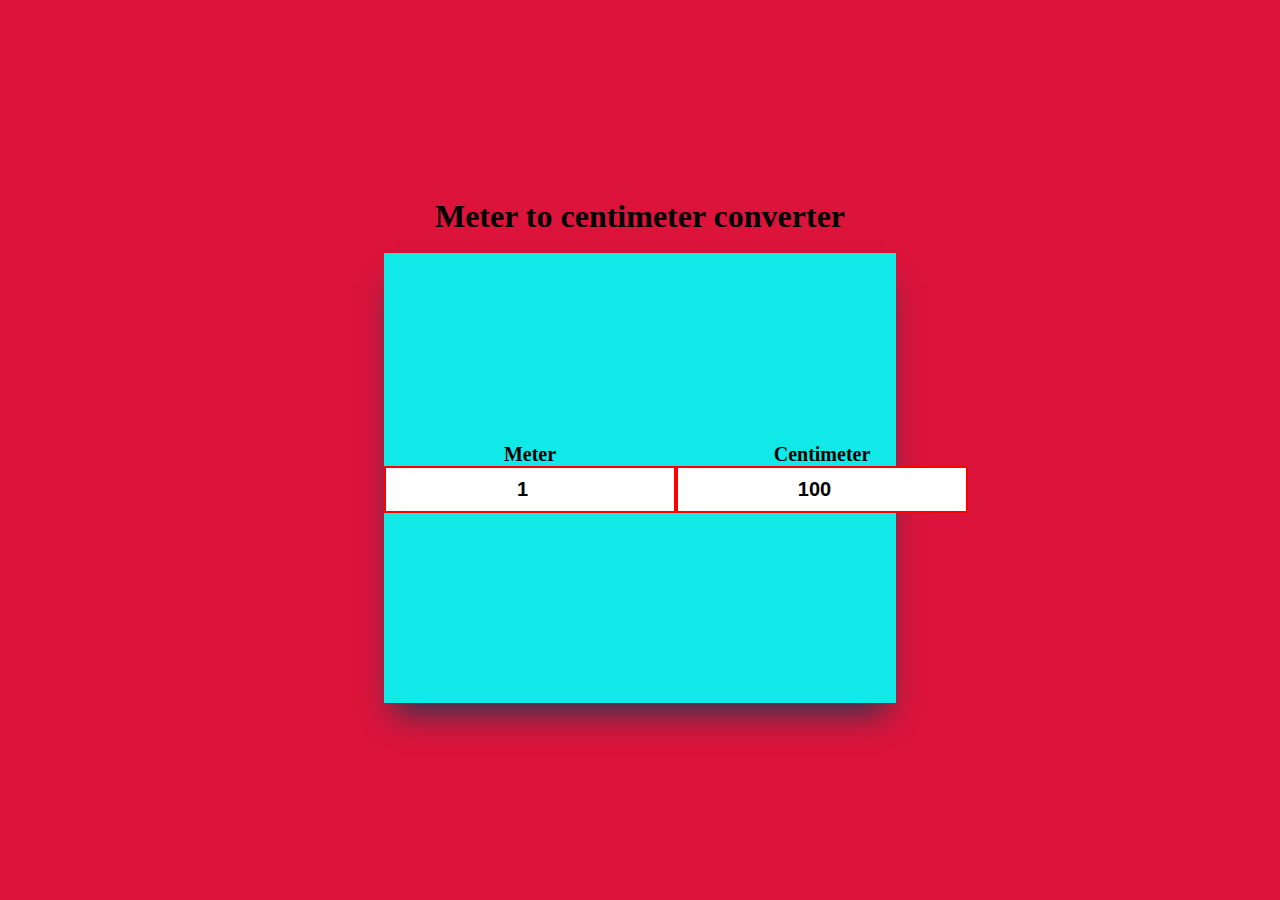
<file: index.html>
<!DOCTYPE html>
<html lang="en">

<head>
    <meta charset="UTF-8">
    <meta http-equiv="X-UA-Compatible" content="IE=edge">
    <meta name="viewport" content="width=device-width, initial-scale=1.0">
    <title>Converter</title>
    <link rel="stylesheet" href="style.css">
    <script async src="script.js"></script>
</head>

<body>
   <h1>Meter to centimeter converter</h1>
   <br>
    <div id="maincontainer">
        
        <div class="child" id="child1">

            <label for="met">Meter</label>
          
            <input type="number" value="1" id="met">
        </div>
        <div class="child" id="child2">
            <label for="centi">Centimeter</label>
         
            <input type="number" value="100" id="centi">
        </div>
    </div>
</body>

</html>
</file>
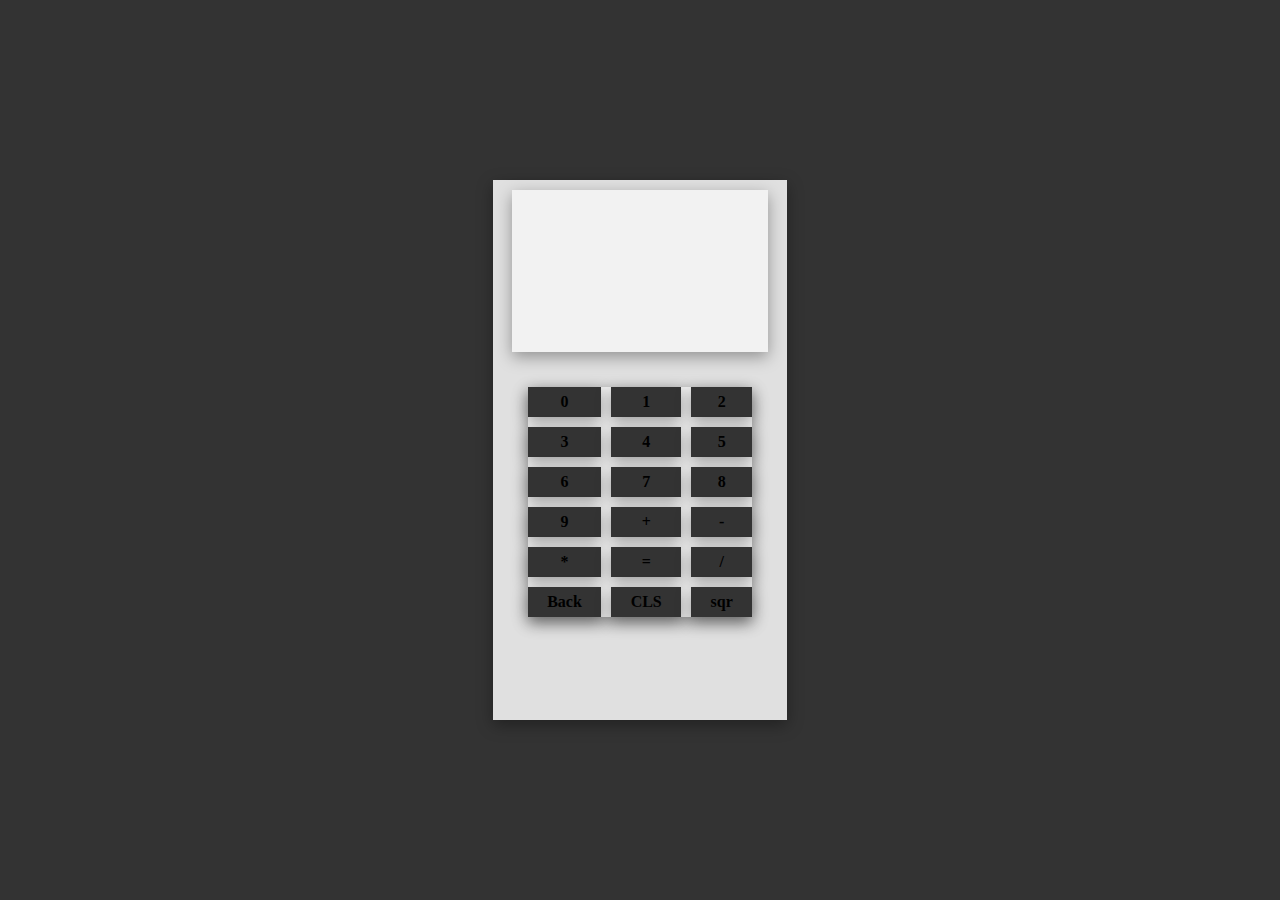
<file: Calculator/index.html>
<!DOCTYPE html>
<html lang="en">
<head>
    <meta charset="UTF-8">
    <meta http-equiv="X-UA-Compatible" content="IE=edge">
    <meta name="viewport" content="width=device-width, initial-scale=1.0">
    <title>Document</title>
    <link rel="stylesheet" href="style.css">
    <script defer src="script.js"></script>
    <!-- <script defer src="script2.js"></script> -->
</head>
<body>
    <div id="container">
        <input type="text" id="result">
    
    <div class="parent">
        <div id="div0" class=" number" onclick="insert(0)">0</div>
        <div id="div1" class=" number" onclick="insert(1)">1</div>
        <div id="div2" class=" number" onclick="insert(2)">2</div>
        <div id="div3" class=" number" onclick="insert(3)">3</div>
        <div id="div4" class=" number" onclick="insert(4)">4</div>
        <div id="div6" class=" number" onclick="insert(5)">5</div>
        <div id="div7" class=" number" onclick="insert(6)">6</div>
        <div id="div5" class=" number" onclick="insert(7)">7</div>
        <div id="div8" class=" number" onclick="insert(8)">8</div>
        <div id="div9" class=" number" onclick="insert(9)">9</div>
        <div id="div10" class=" number" onclick="insert('+')">+</div>
        <div id="div11" class=" number" onclick="insert('-')"> -</div>
        <div id="div12" class=" number" onclick="insert('*')">*</div>
        <div id="div13" class=" number" onclick="calculate()"> = </div>
        <div id="div14" class=" number" onclick="insert('/')"> / </div>
        <div id="div14" class=" number" onclick="back()"> Back </div>
        <div id="div14" class=" number" onclick="cls()"> CLS </div>
        <div id="div14" class=" number" onclick="sqt()"> sqr </div>
        </div>
    </div>
</body>
</html>
</file>
<file: style.css>
*{
margin: 0px;
padding: 0px;
box-sizing: border-box;
}
body{
    display: flex;
    justify-content: center;
   align-items: center;
   flex-direction: column;
  
   background-color: crimson;
   height:100vh;
}
h1{
    text-align: center;
}
#maincontainer{
    text-align: center;
    background: rgb(17, 233, 233);
    width:40vw;
    height:50vh; 
     display: flex;
    align-items: center;
    justify-content: space-around;
    box-shadow: rgb(38, 57, 77) 0px 20px 30px -10px;

}

#maincontainer .child input{
    padding:10px;
    text-align: center;
    font-weight: bold;
    font-size: 20px;
    border:2px solid red; 
}
#maincontainer #child1 label{
    text-align: center;
    display: block;
    font-weight: bold;
    font-size: 20px;
}
#maincontainer #child2 label{
    text-align: center;
    display: block;
    font-weight: bold;
    font-size: 20px;
}
</file>
<file: Calculator/style.css>
*{
margin: 0px;
padding: 0px;
box-sizing: border-box;
}
body{
    height:100vh;
    width:100vw;
    background-color: #333;
    display:flex;
    justify-content: center;
    align-items: center;
}
#container{
    height:60vh;
    width:23vw;
    background-color: #e0e0e0;
    box-shadow: rgba(0, 0, 0, 0.35) 0px 5px 15px;
    
}
#result{
    display:block;
    margin:auto;
    background-color: #f2f2f2;
    box-shadow: rgba(0, 0, 0, 0.35) 0px 5px 15px;
    color:black;
    font-weight: bolder;
    border:none;
    height:30%;
    width:20vw;
    margin:10px auto;
    text-align: center;
    line-height: 120px;
}

.parent {
    display: grid;
    grid-template-columns: auto auto auto;
    grid-template-rows: auto auto auto ;
    gap:10px;
    background-color: #f2f2f2;
    box-shadow: rgba(0, 0, 0, 0.35) 0px 5px 15px;
    margin:35px;
    
    }

    .number{
        background-color: #333;
        box-shadow: rgba(0, 0, 0, 0.35) 0px 5px 15px;
        text-align: center;
        height:30px;
        /* width:60px; */
        line-height: 30px;
        font-weight: bolder;
    }
</file>
